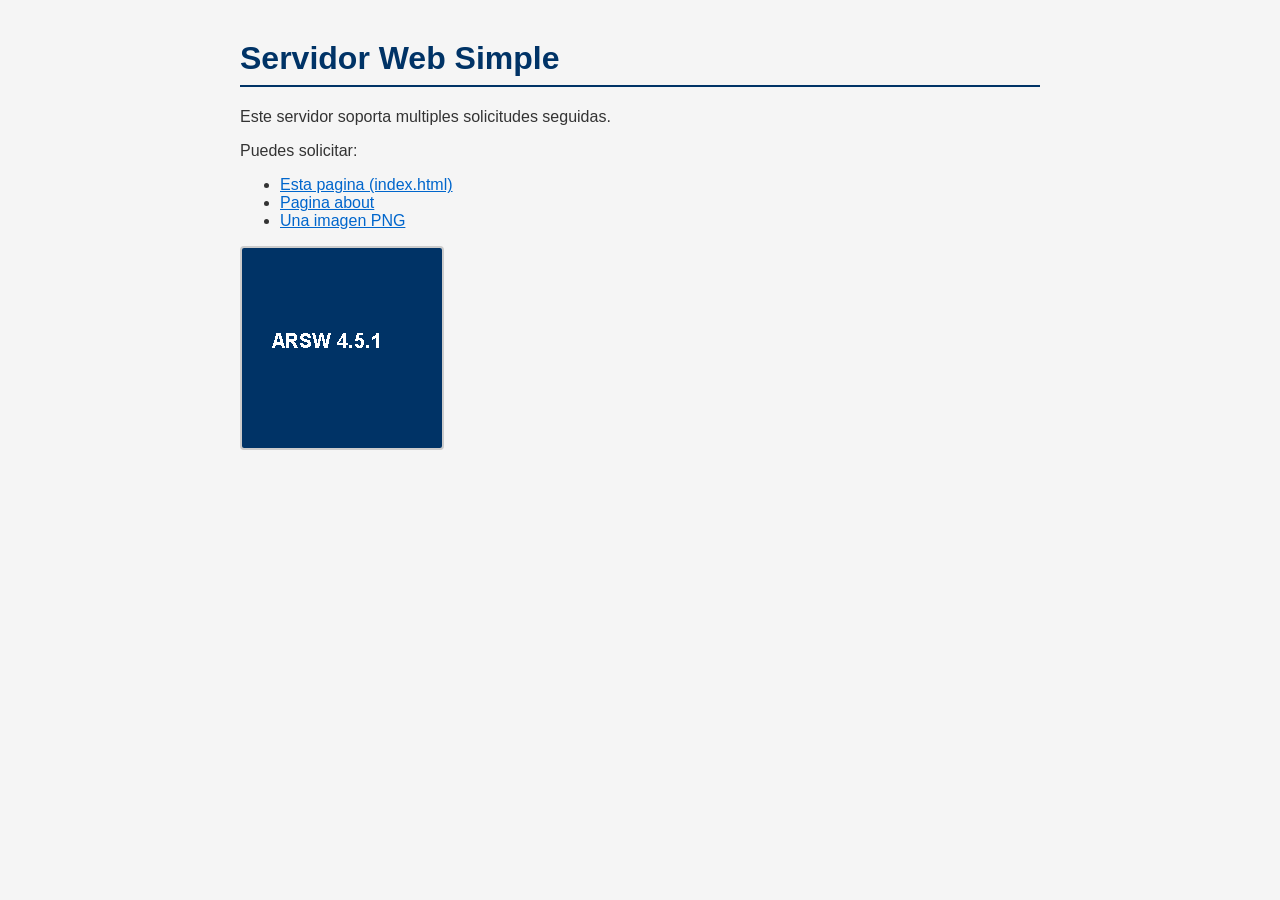
<file: Ejercicio4.5.1/www/index.html>
<!DOCTYPE html>
<html lang="es">
<head>
    <meta charset="UTF-8">
    <title>Servidor Web ARSW</title>
    <link rel="stylesheet" href="style.css">
</head>
<body>
    <h1>Servidor Web Simple</h1>
    <p>Este servidor soporta multiples solicitudes seguidas.</p>
    <p>Puedes solicitar:</p>
    <ul>
        <li><a href="index.html">Esta pagina (index.html)</a></li>
        <li><a href="about.html">Pagina about</a></li>
        <li><a href="imagen.png">Una imagen PNG</a></li>
    </ul>
    <img src="imagen.png" alt="Imagen de prueba" width="200">
</body>
</html>
</file>
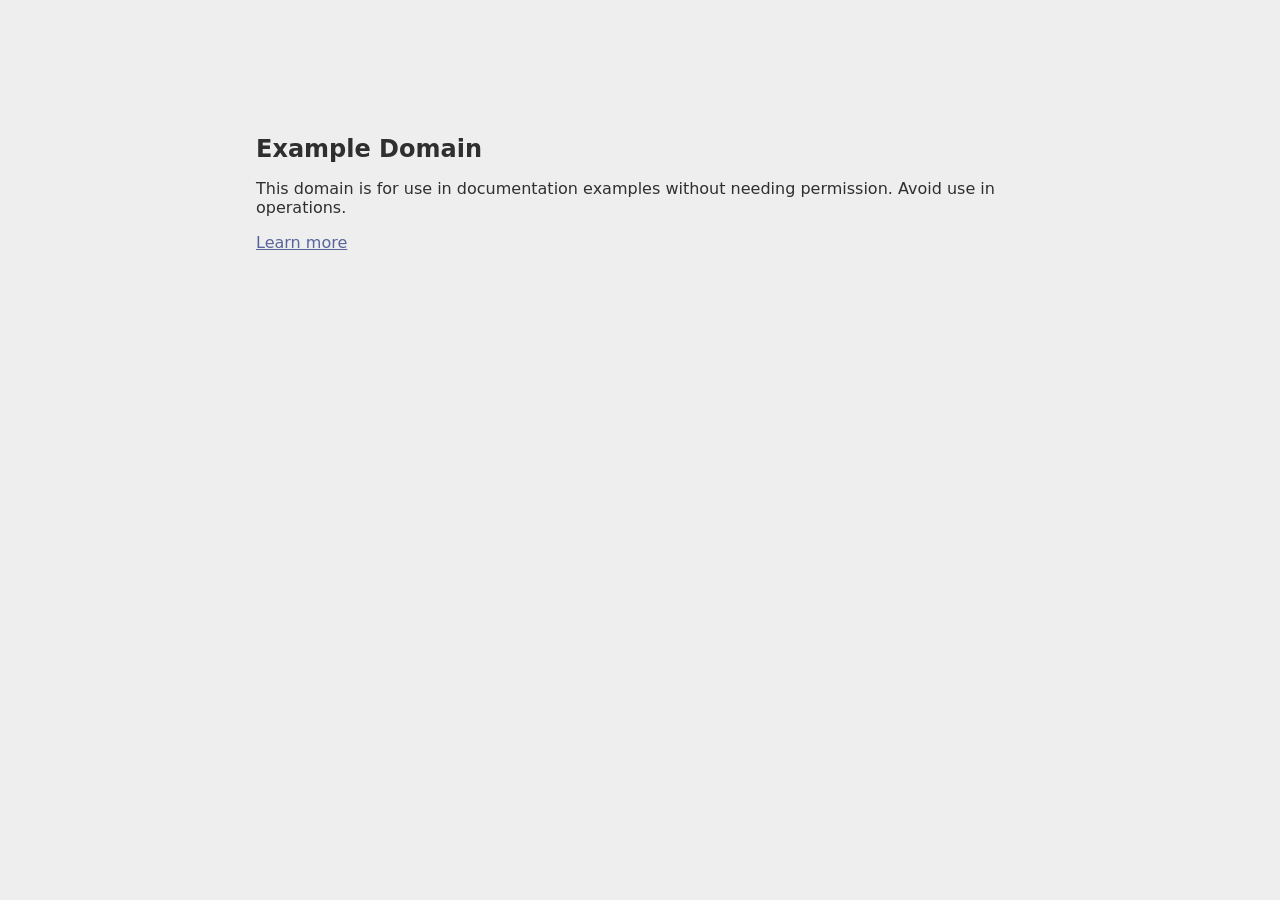
<file: Ejercicio2/resultado.html>
<!doctype html><html lang="en"><head><title>Example Domain</title><link rel="icon" href="data:,"><meta name="viewport" content="width=device-width, initial-scale=1"><style>body{background:#eee;width:60vw;margin:15vh auto;font-family:system-ui,sans-serif}h1{font-size:1.5em}div{opacity:0.8}a:link,a:visited{color:#348}</style></head><body><div><h1>Example Domain</h1><p>This domain is for use in documentation examples without needing permission. Avoid use in operations.</p><p><a href="https://iana.org/domains/example">Learn more</a></p></div></body></html>
</file>
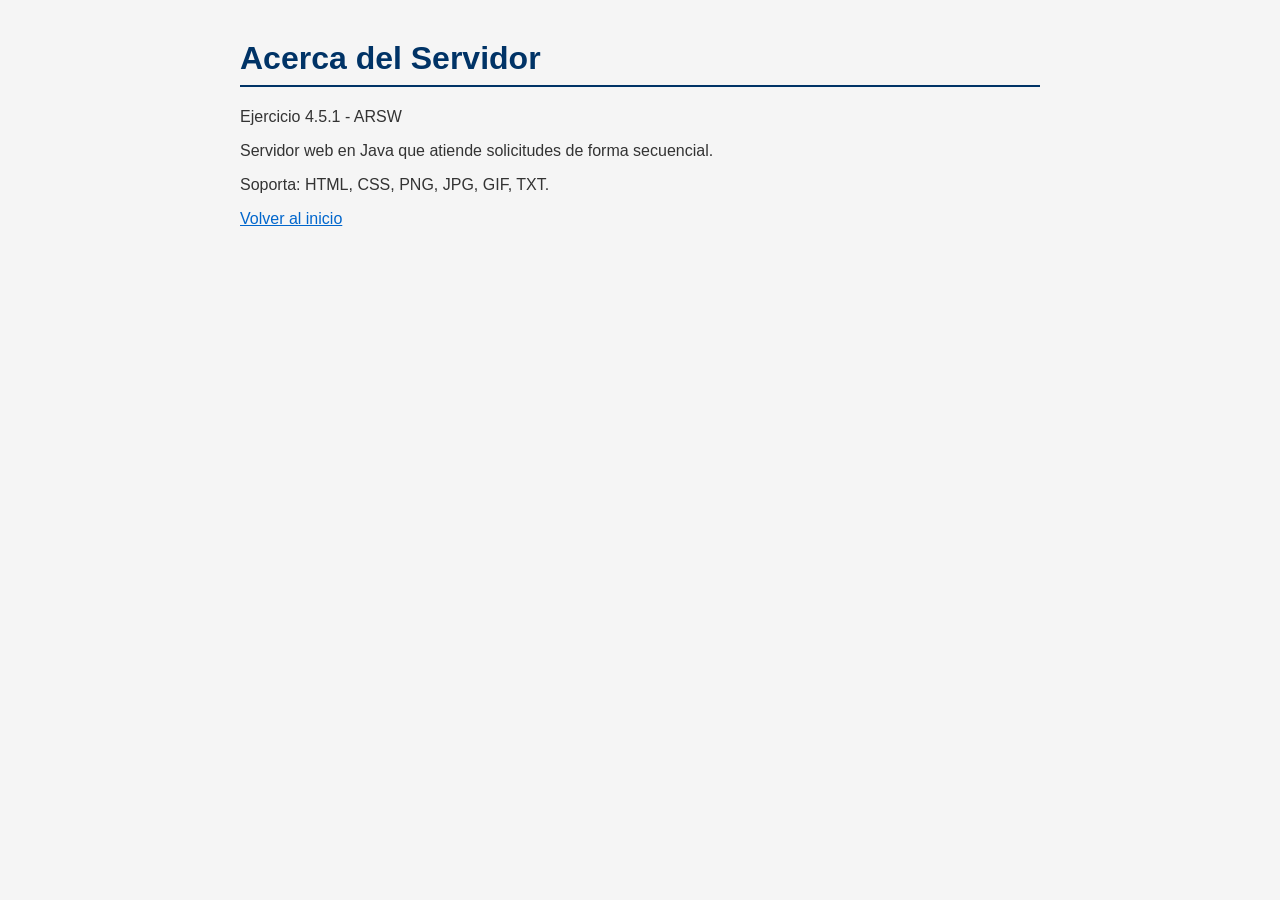
<file: Ejercicio4.5.1/www/about.html>
<!DOCTYPE html>
<html lang="es">
<head>
    <meta charset="UTF-8">
    <title>About - Servidor Web ARSW</title>
    <link rel="stylesheet" href="style.css">
</head>
<body>
    <h1>Acerca del Servidor</h1>
    <p>Ejercicio 4.5.1 - ARSW</p>
    <p>Servidor web en Java que atiende solicitudes de forma secuencial.</p>
    <p>Soporta: HTML, CSS, PNG, JPG, GIF, TXT.</p>
    <a href="index.html">Volver al inicio</a>
</body>
</html>
</file>
<file: Ejercicio4.5.1/www/style.css>
body {
    font-family: Arial, sans-serif;
    max-width: 800px;
    margin: 40px auto;
    padding: 0 20px;
    background-color: #f5f5f5;
    color: #333;
}

h1 {
    color: #003366;
    border-bottom: 2px solid #003366;
    padding-bottom: 8px;
}

a {
    color: #0066cc;
}

img {
    border: 2px solid #ccc;
    border-radius: 4px;
}
</file>
